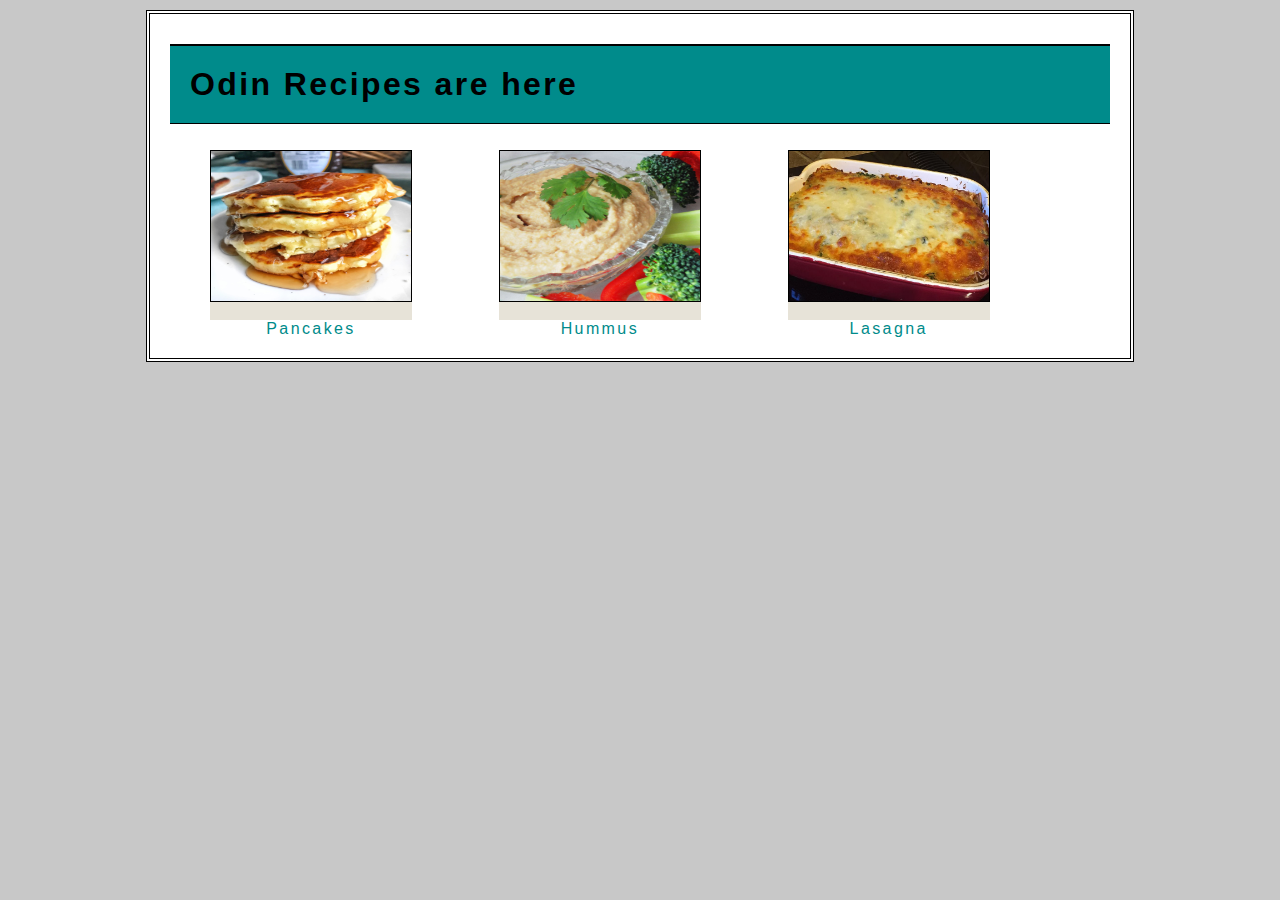
<file: index.html>
<!DOCTYPE html>
<html lang="en">
<head>
    <meta charset="UTF-8">
    <meta http-equiv="X-UA-Compatible" content="IE=edge">
    <meta name="viewport" content="width=device-width, initial-scale=1.0">
    <title>Recipes</title>
    <link rel="stylesheet" href="./css/style.css">
</head>
<body>
    <div id="page">
    <h1>Odin Recipes are here</h1>
       
    <figure>
        <!-- <img src="./img/pancakes.jpeg" alt="image of pancakes finish dish"> -->
        <a href="./recipes/pancakes.html"><img src="./img/pancakes.jpeg" alt="image of pancakes finish dish"></a>
        <br>
        <figcaption><a href="./recipes/pancakes.html">Pancakes</a></figcaption>
    </figure>
    <figure>
        <a href="./recipes/hummus.html"><img src="./img/hummus.jpeg" alt="image of hummus finish dish"></a>
        <br>
        <figcaption><a href="./recipes/hummus.html">Hummus</a></figcaption>
    </figure>
    <figure>
        <a href="./recipes/lasagna.html"><img src="./img/lasagna.jpg" alt="image of lasagna finish dish"></a>
        <br>
        <figcaption><a href="./recipes/lasagna.html">Lasagna</a></figcaption>
    </figure>
    </div>
</body>
</html>
</file>
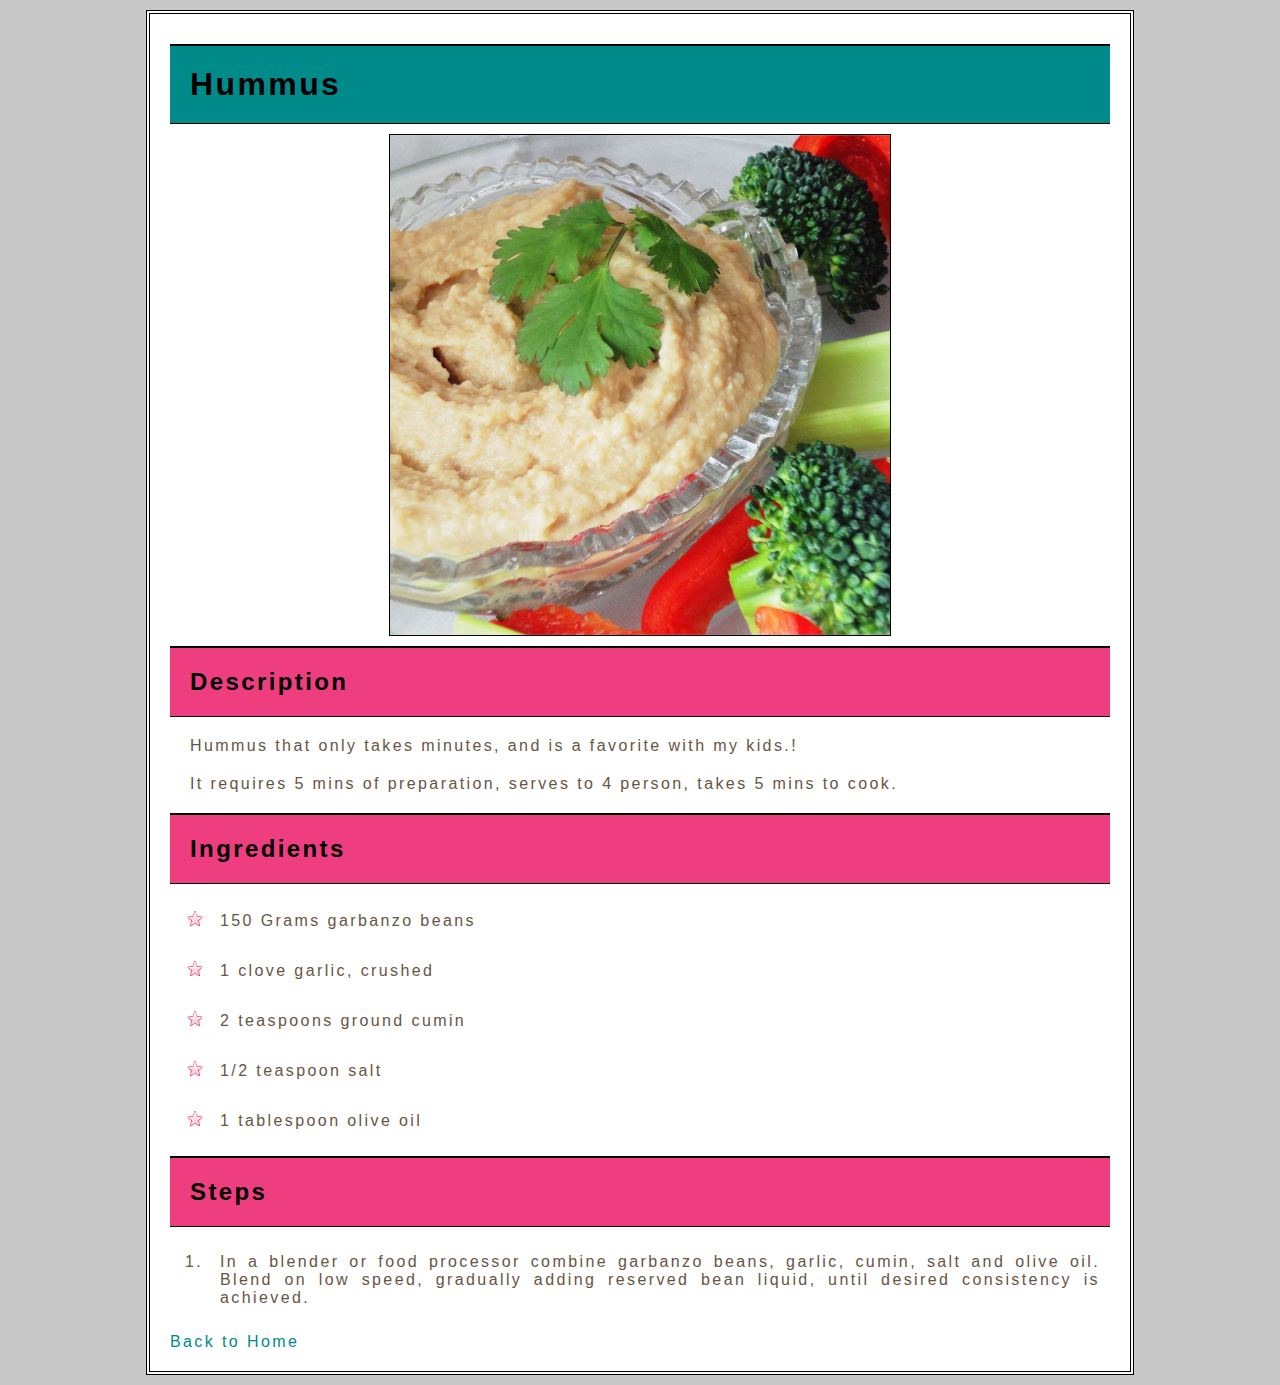
<file: recipes/hummus.html>
<!DOCTYPE html>
<html lang="en">
<head>
    <meta charset="UTF-8">
    <meta http-equiv="X-UA-Compatible" content="IE=edge">
    <meta name="viewport" content="width=device-width, initial-scale=1.0">
    <title>Hummus Recipe</title>
    <link rel="stylesheet" href="../css/style.css">
</head>
<body>
    <div id="page">
    <h1>Hummus</h1>
    <img src="../img/hummus.jpeg" alt="image of hummus finish dish">
    <h2>Description</h2>
    <p>Hummus that only takes minutes, and is a favorite with my kids.!</p>
    <p>It requires 5 mins of preparation, serves to 4 person, takes 5 mins to cook.</p>
    <h2>Ingredients</h2>
    <ul>
        <li>150 Grams garbanzo beans</li>
        <li>1 clove garlic, crushed</li>
        <li>2 teaspoons ground cumin</li>
        <li>1/2 teaspoon salt</li>
        <li>1 tablespoon olive oil</li>
    </ul>
    <h2>Steps</h2>
    <ol>
        <li>In a blender or food processor combine garbanzo beans, garlic, cumin, salt and olive oil. Blend on low speed, gradually adding reserved bean liquid, until desired consistency is achieved.</li>
    </ol>
    <a href="../index.html">Back to Home</a>
</div>
</body>
</html>
</file>
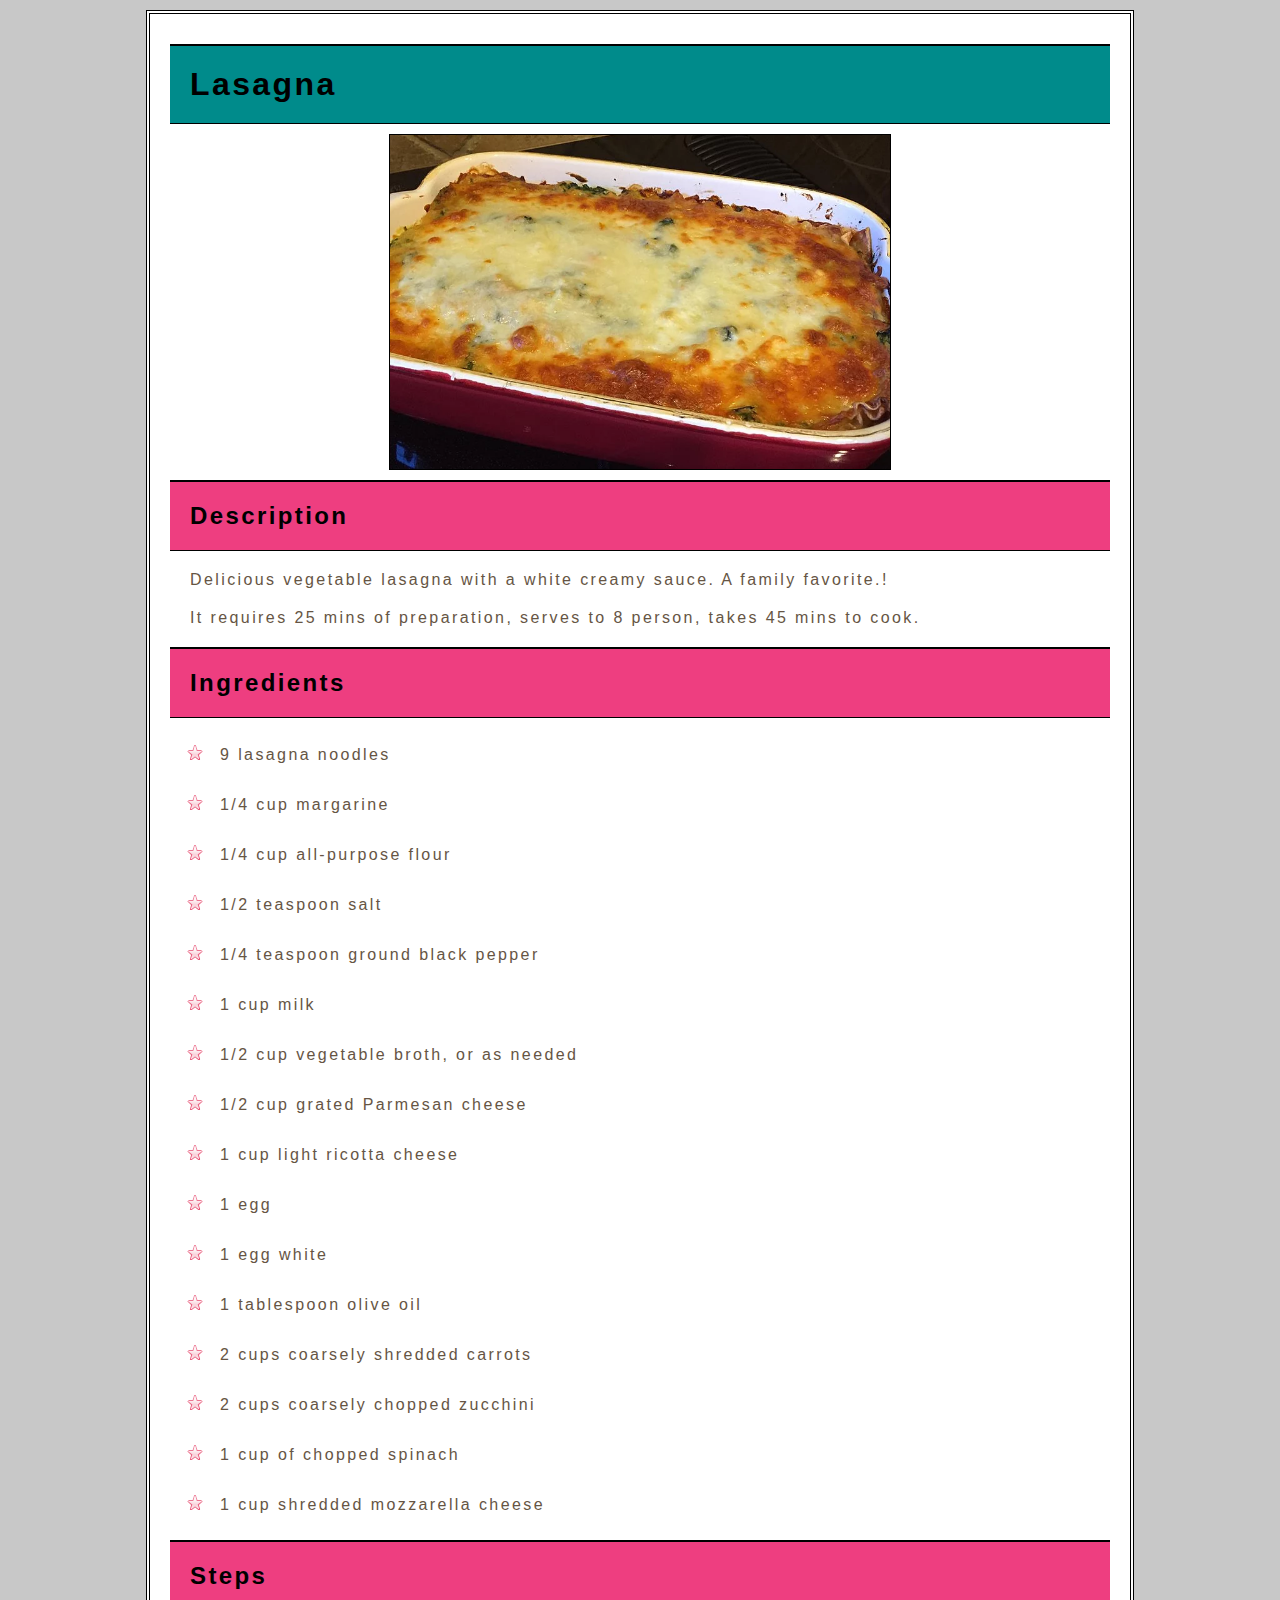
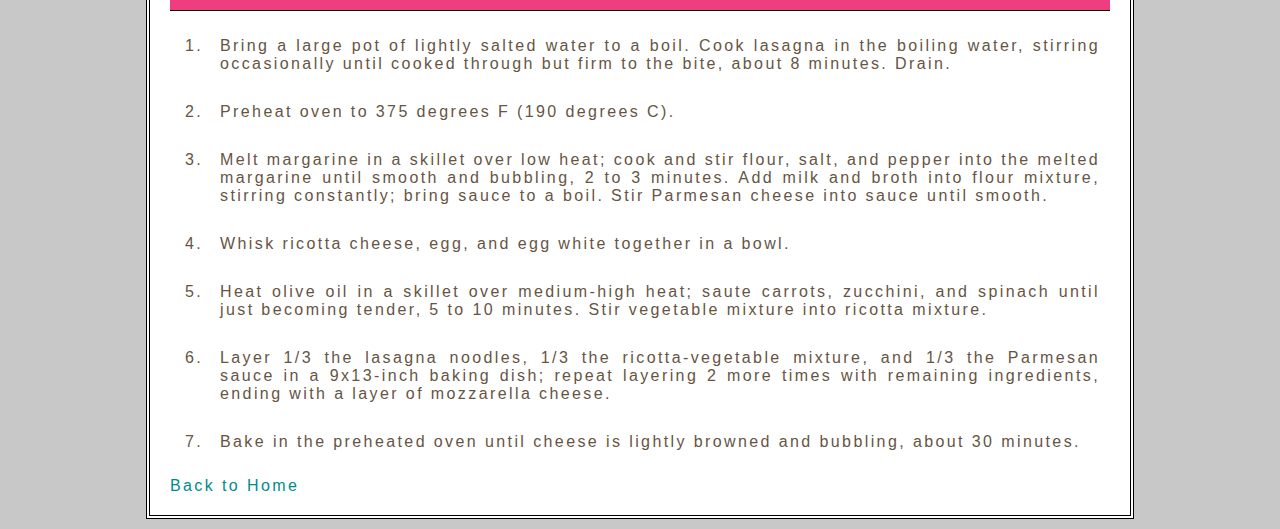
<file: recipes/lasagna.html>
<!DOCTYPE html>
<html lang="en">
<head>
    <meta charset="UTF-8">
    <meta http-equiv="X-UA-Compatible" content="IE=edge">
    <meta name="viewport" content="width=device-width, initial-scale=1.0">
    <title>Lasagna Recipe</title>
    <link rel="stylesheet" href="../css/style.css">
</head>
<body>
    <div id="page">
    <h1>Lasagna</h1>
    <img src="../img/lasagna.jpg" alt="image of lasagna finish dish">
    <h2>Description</h2>
    <p>Delicious vegetable lasagna with a white creamy sauce.  A family favorite.!</p>
    <p>It requires 25 mins of preparation, serves to 8 person, takes 45 mins to cook.</p>
    <h2>Ingredients</h2>
    <ul>
        <li>9 lasagna noodles</li>
        <li>1/4 cup margarine</li>
        <li>1/4 cup all-purpose flour</li>
        <li>1/2 teaspoon salt</li>
        <li>1/4 teaspoon ground black pepper</li>
        <li>1 cup milk</li>
        <li>1/2 cup vegetable broth, or as needed</li>
        <li>1/2 cup grated Parmesan cheese</li>
        <li>1 cup light ricotta cheese</li>
        <li>1 egg</li>
        <li>1 egg white</li>
        <li>1 tablespoon olive oil</li>
        <li>2 cups coarsely shredded carrots</li>
        <li>2 cups coarsely chopped zucchini</li>
        <li>1 cup of chopped spinach</li>
        <li>1 cup shredded mozzarella cheese</li>
    </ul>
    <h2>Steps</h2>
    <ol>
        <li>Bring a large pot of lightly salted water to a boil. Cook lasagna in the boiling water, stirring occasionally until cooked through but firm to the bite, about 8 minutes. Drain.</li>
        <li>Preheat oven to 375 degrees F (190 degrees C).</li>
        <li>Melt margarine in a skillet over low heat; cook and stir flour, salt, and pepper into the melted margarine until smooth and bubbling, 2 to 3 minutes. Add milk and broth into flour mixture, stirring constantly; bring sauce to a boil. Stir Parmesan cheese into sauce until smooth.</li>
        <li>Whisk ricotta cheese, egg, and egg white together in a bowl.</li>
        <li>Heat olive oil in a skillet over medium-high heat; saute carrots, zucchini, and spinach until just becoming tender, 5 to 10 minutes. Stir vegetable mixture into ricotta mixture.</li>
        <li>Layer 1/3 the lasagna noodles, 1/3 the ricotta-vegetable mixture, and 1/3 the Parmesan sauce in a 9x13-inch baking dish; repeat layering 2 more times with remaining ingredients, ending with a layer of mozzarella cheese.</li>
        <li>Bake in the preheated oven until cheese is lightly browned and bubbling, about 30 minutes.</li>
    </ol>
    <a href="../index.html">Back to Home</a>
</div>
</body>
</html>
</file>
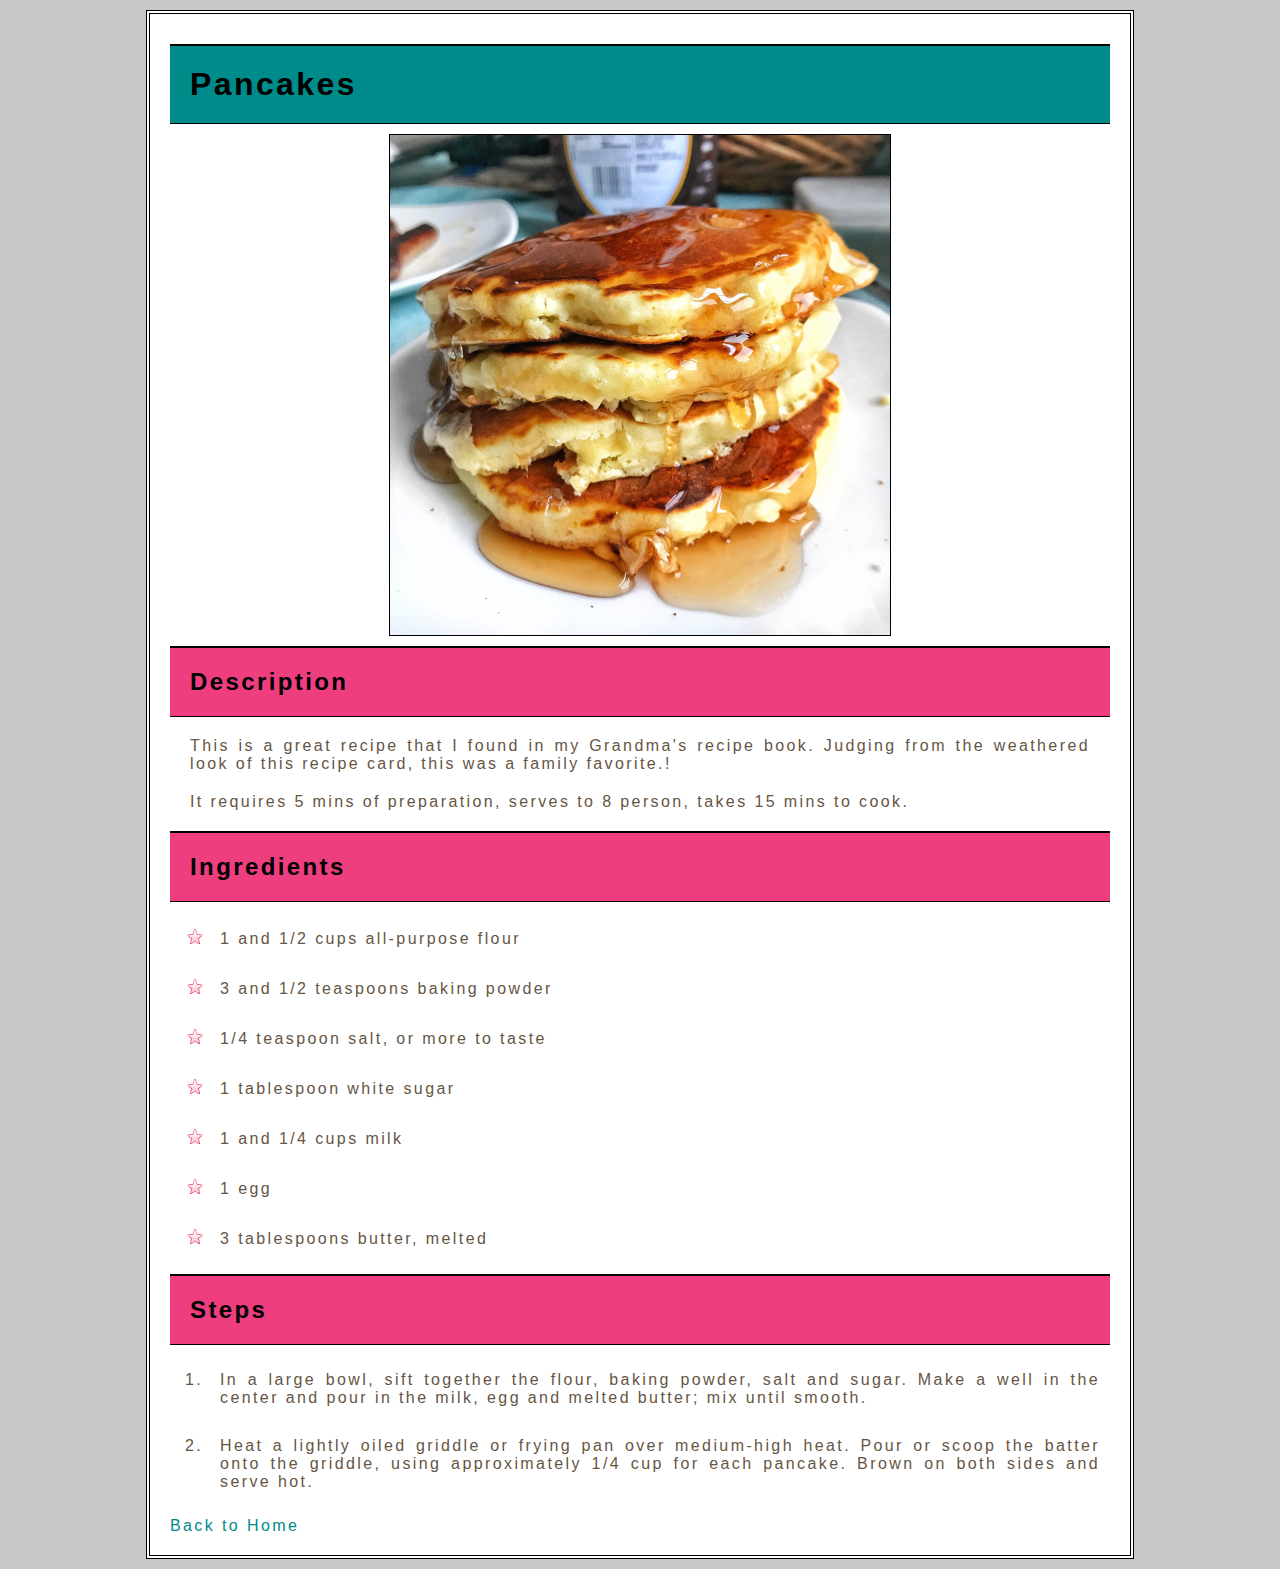
<file: recipes/pancakes.html>
<!DOCTYPE html>
<html lang="en">
<head>
    <meta charset="UTF-8">
    <meta http-equiv="X-UA-Compatible" content="IE=edge">
    <meta name="viewport" content="width=device-width, initial-scale=1.0">
    <title>Pancakes Recipe</title>
    <link rel="stylesheet" href="../css/style.css">
</head>
<body>
    <div id="page">
    <h1>Pancakes</h1>
    <img src="../img/pancakes.jpeg" alt="image of pancakes finish dish">
    <h2>Description</h2>
    <p>This is a great recipe that I found in my Grandma's recipe book. Judging from the weathered look of this recipe card, this was a family favorite.!</p>
    <p>It requires 5 mins of preparation, serves to 8 person, takes 15 mins to cook.</p>
    <h2>Ingredients</h2>
    <ul>
        <li>1 and 1/2 cups all-purpose flour</li>
        <li>3 and 1/2 teaspoons baking powder</li>
        <li>1/4 teaspoon salt, or more to taste</li>
        <li>1 tablespoon white sugar</li>
        <li>1 and 1/4 cups milk</li>
        <li>1 egg</li>
        <li>3 tablespoons butter, melted</li>
    </ul>
    <h2>Steps</h2>
    <ol>
        <li>In a large bowl, sift together the flour, baking powder, salt and sugar. Make a well in the center and pour in the milk, egg and melted butter; mix until smooth.</li>
        <li>Heat a lightly oiled griddle or frying pan over medium-high heat. Pour or scoop the batter onto the griddle, using approximately 1/4 cup for each pancake. Brown on both sides and serve hot.</li>
    </ol>
    <a href="../index.html">Back to Home</a>
</div>
</body>
</html>
</file>
<file: css/style.css>
body {
    background-color: rgb(200,200,200);
    font-family: Arial, Verdana, sans-serif;
    text-align: justify;
    letter-spacing: 0.15em;
    font-weight: 400;
}
#page{
    max-width: 940px;
	min-width: 720px;
	margin: 10px auto 10px auto;
	padding: 20px;
	border: 4px double #000;
	background-color: #ffffff;
}
h1 {
    background-color: DarkCyan;
    margin: inherit;
    border-top: 2px solid #000;
	border-bottom: 1px solid #000;
    padding: inherit;
    }
h2 {
    background-color: #ee3e80;
    margin: inherit;
    border-top: 2px solid #000;
	border-bottom: 1px solid #000;
    padding: inherit;
    }
p {
    color:#665544;
	margin: 20px auto 20px auto; 
    padding: 0px 20px 0px 20px  ; 
    }
a:link {
    color: darkcyan;
    text-decoration: none;
}
a:visited {
    color: black;}
a:hover {
    color: darkcyan;
    font-size: 18px;
    font-weight: 500;
    text-decoration: underline;
}
a:active {
    color: darkcyan;}
ul {
    color: #665544;
    list-style-image: url("../img/star.png");
   }
ol{
    color: #665544;
}
li {
    margin: 10px 0px 0px 0px;
    /* margin: 0;
    border: 0; */
    padding: 10px;
}
img{
    height: auto;
    width: 500px;
    display: block;
    text-align: center;
    margin: 0px auto;
    border: black solid 1px;
}

   figure {
    display: inline-block;
    width: 202px;
    height: 170px;
    background-color: #e7e3d8;
}
figure img {
    width: 200px;
    height: 150px;
}
figcaption {
    text-align: center;
}
</file>
